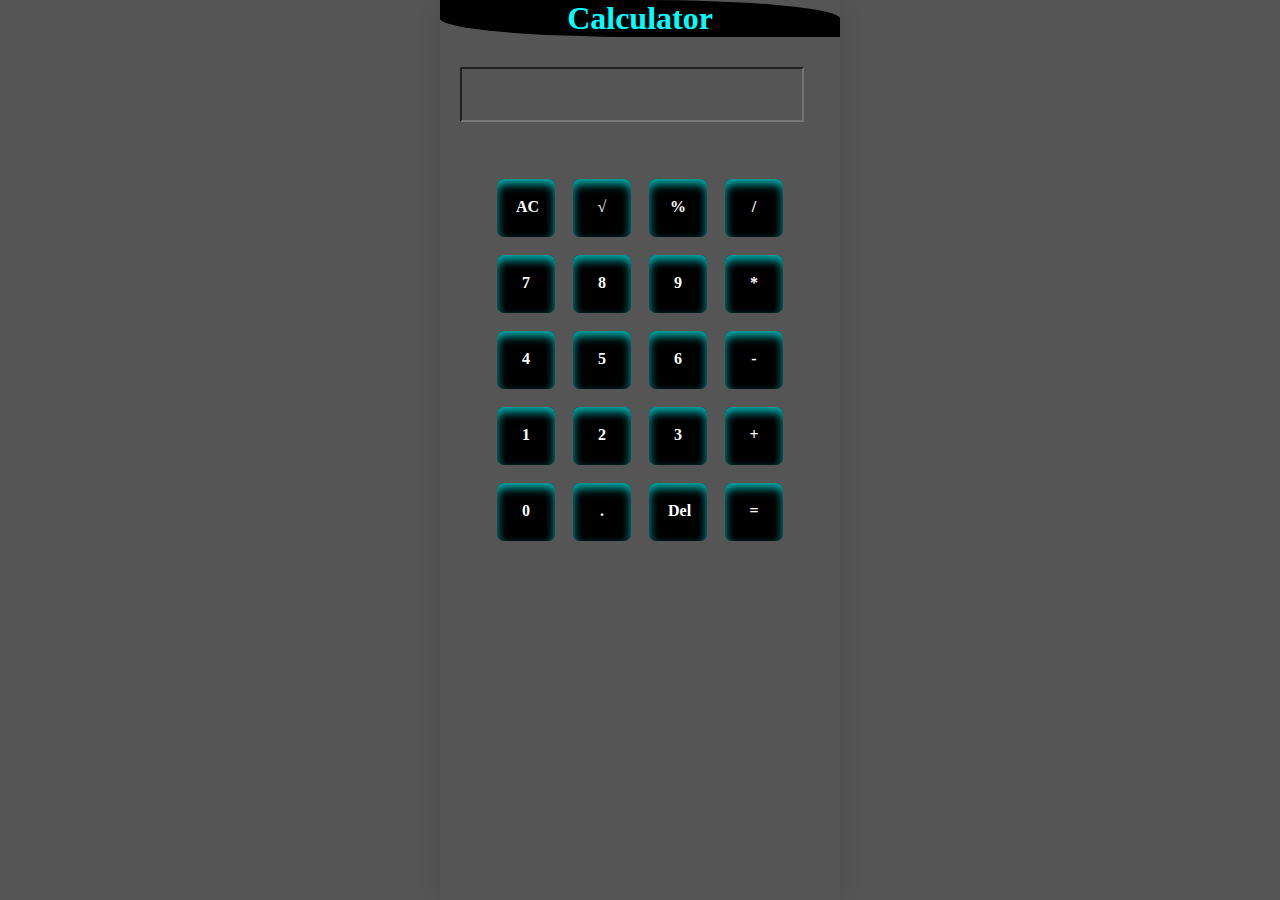
<file: Task2/index.html>
<!DOCTYPE html>
<html lang="en">

<head>
    <meta charset="UTF-8">
    <meta http-equiv="X-UA-Compatible" content="IE=edge">
    <meta name="viewport" content="width=device-width, initial-scale=1.0">
    <title>Animated Calculator</title>
    <link rel="stylesheet" href="style.css">
    <link rel="icon" type="image/x-icon" href="https://user-images.githubusercontent.com/93479842/216773298-4b0a5407-7c41-48e9-ba70-4491216c1f56.png">
    <link rel="stylesheet" href="https://cdnjs.cloudflare.com/ajax/libs/font-awesome/4.7.0/css/font-awesome.min.css">
</head>

<body>
    <div class="container">
        <div class="home">
            <div class="row">

                <div class="formcontainer">
                    <div class="form-btn">
                        <h1>Calculator </h1>
                    </div>
                    <div class="form-input">
                        <input type="text" class="calci" id="calci" name="calci">
                    </div>
                    <div class="loginbox">
                        <div class="row1">
                            <div class="col1">AC</div>
                            <div class="col1">√</div>
                            <div class="col1">%</div>
                            <div class="col1">/</div>
                        </div>
                        <div class="row1">
                            <div class="col1">7</div>
                            <div class="col1">8</div>
                            <div class="col1">9</div>
                            <div class="col1">*</div>
                        </div>
                        <div class="row1">
                            <div class="col1">4</div>
                            <div class="col1">5</div>
                            <div class="col1">6</div>
                            <div class="col1">-</div>
                        </div>
                        <div class="row1">
                            <div class="col1">1</div>
                            <div class="col1">2</div>
                            <div class="col1">3</div>
                            <div class="col1">+</div>
                        </div>
                        <div class="row1">
                            <div class="col1">0</div>
                            <div class="col1">.</div>
                            <div class="col1">Del</div>
                            <div class="col1">=</div>
                        </div>
                    </div>


                </div>



            </div>
        </div>
    </div>
    <!-- JavaScript for menu icon -->
    <script src="script.js"></script>


</body>

</html>
</file>
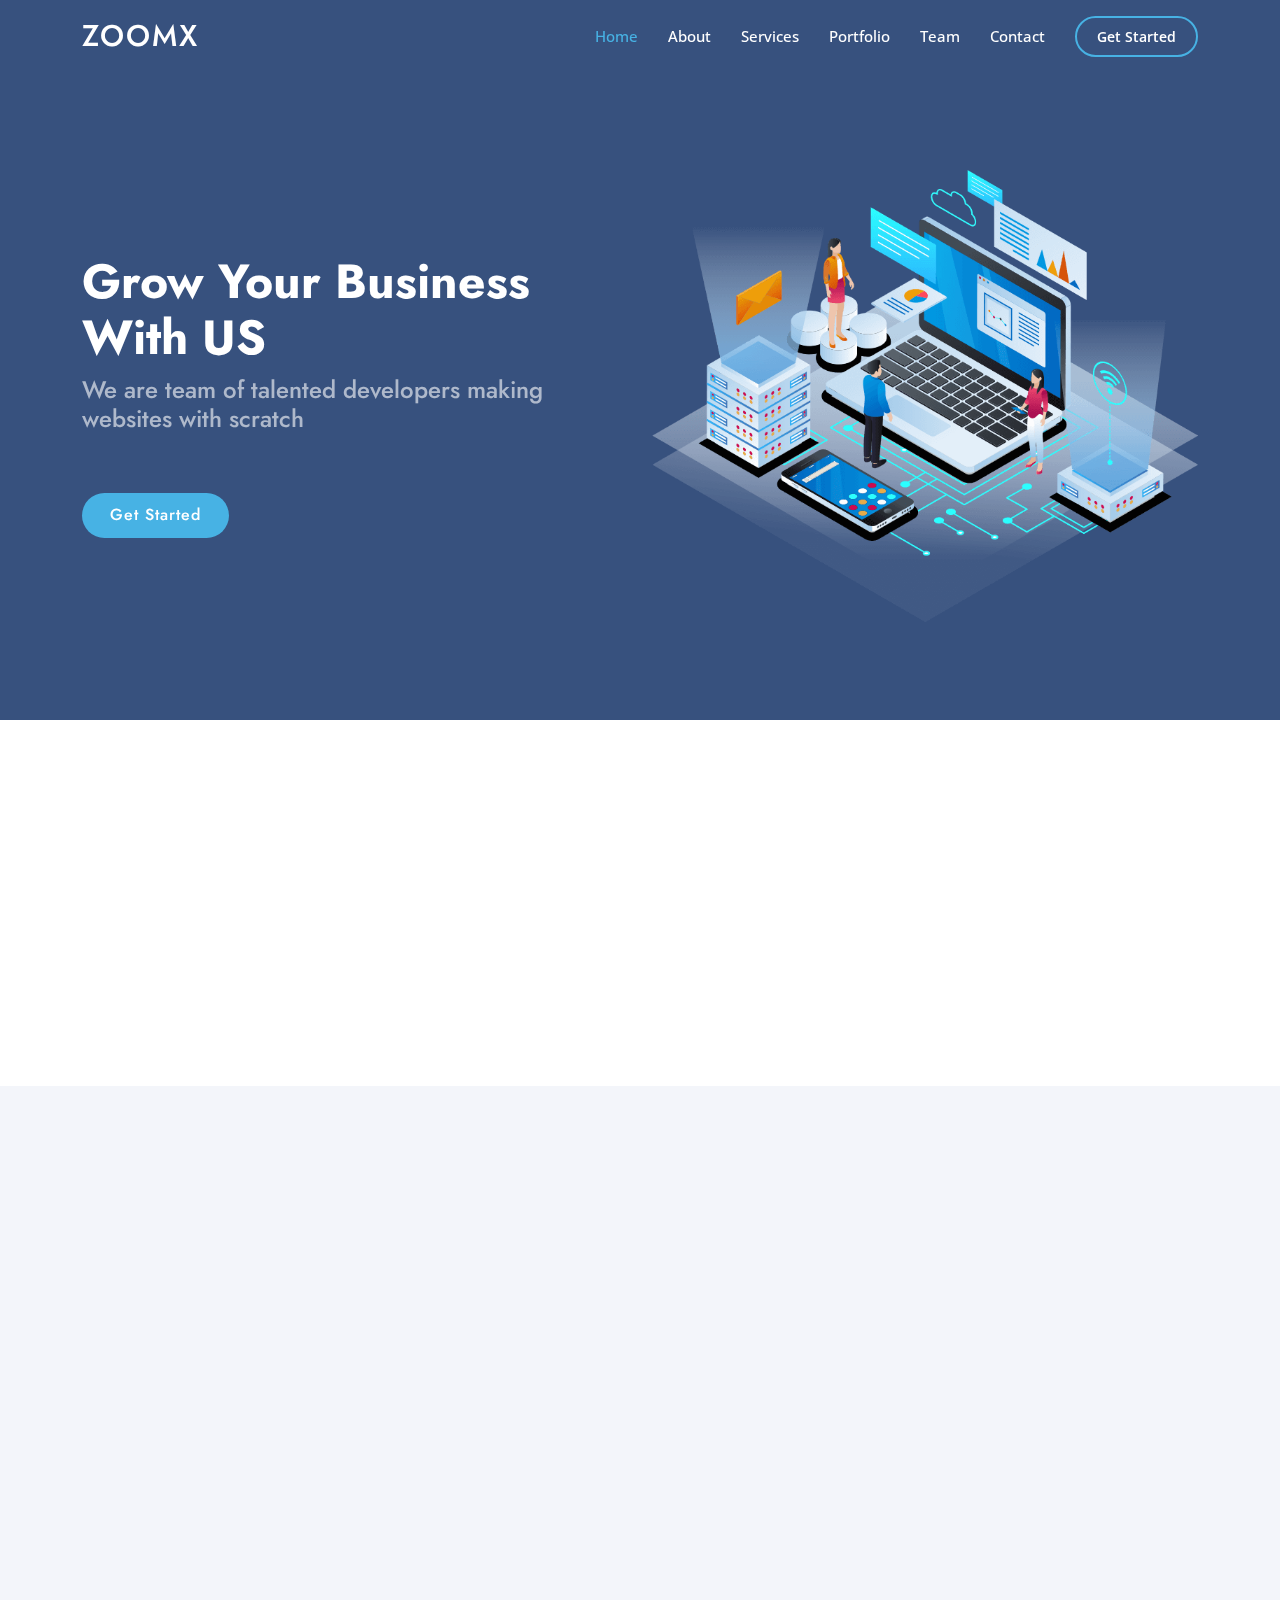
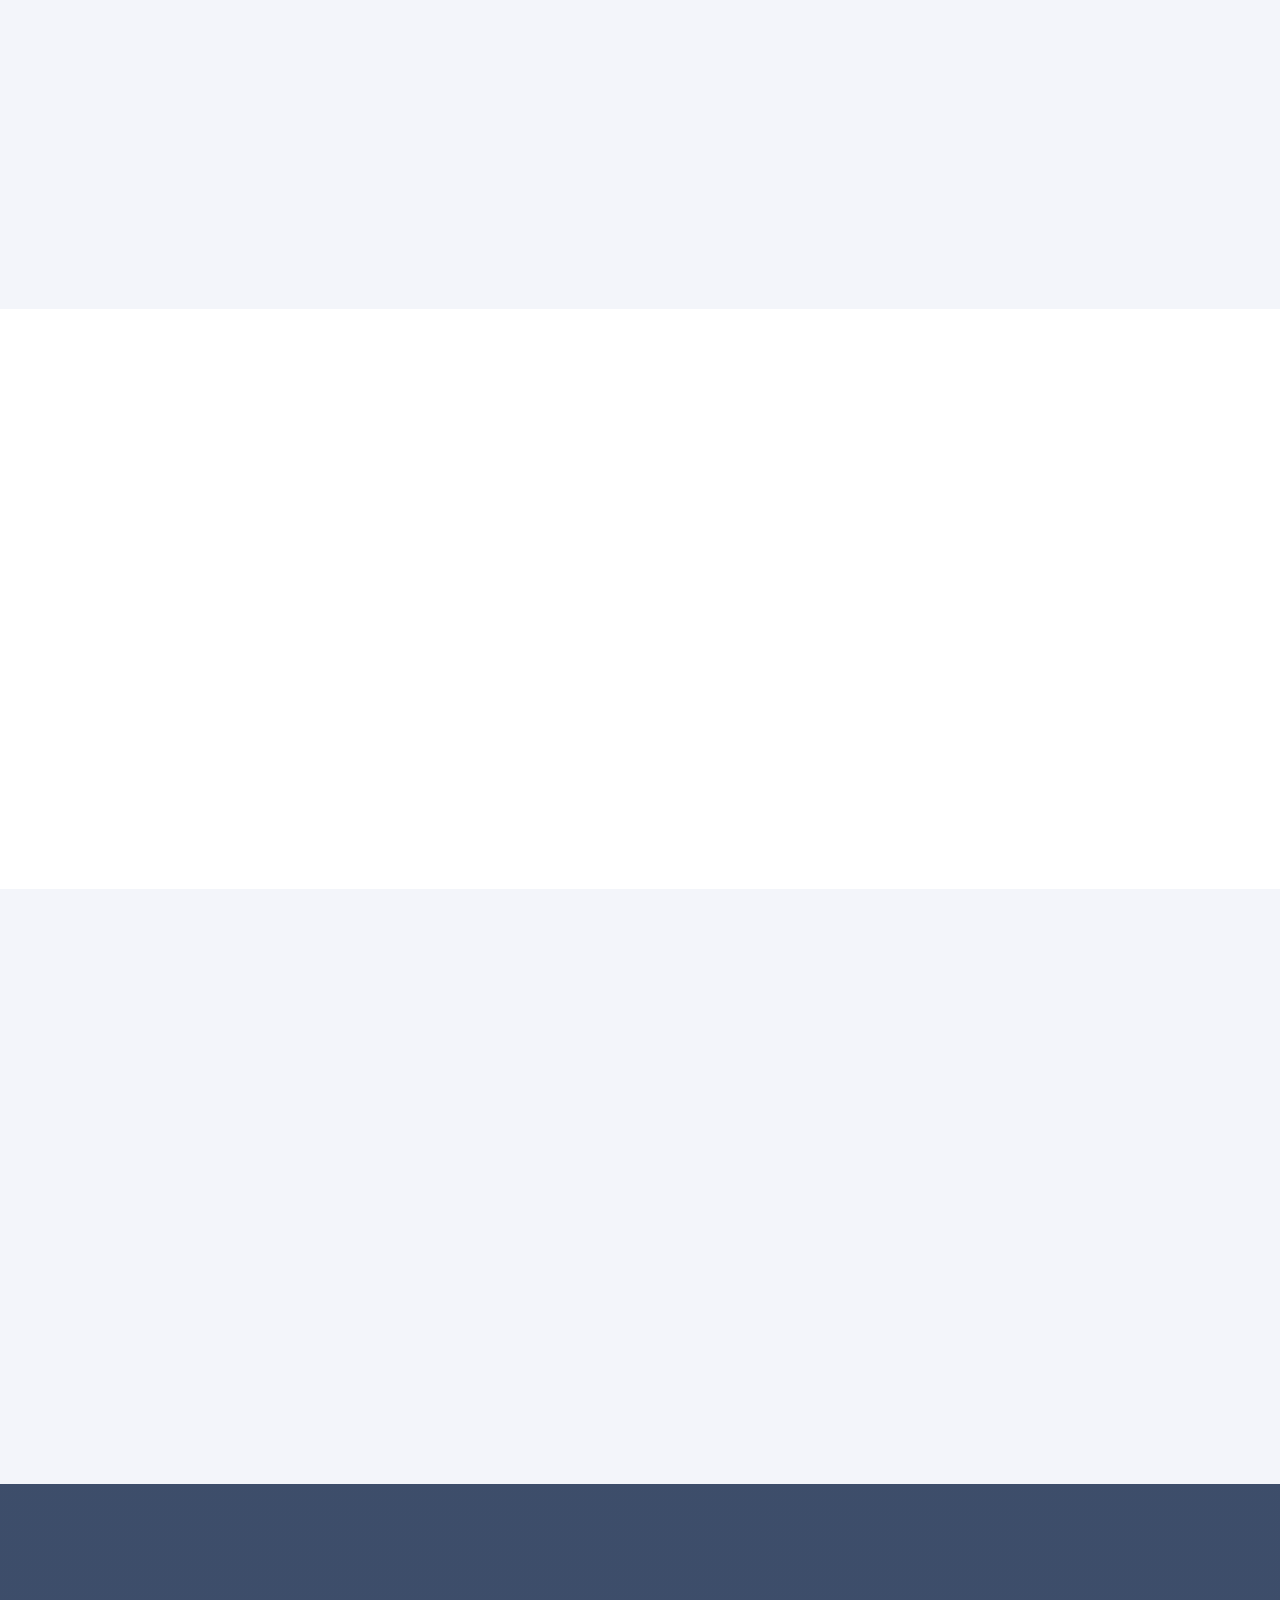
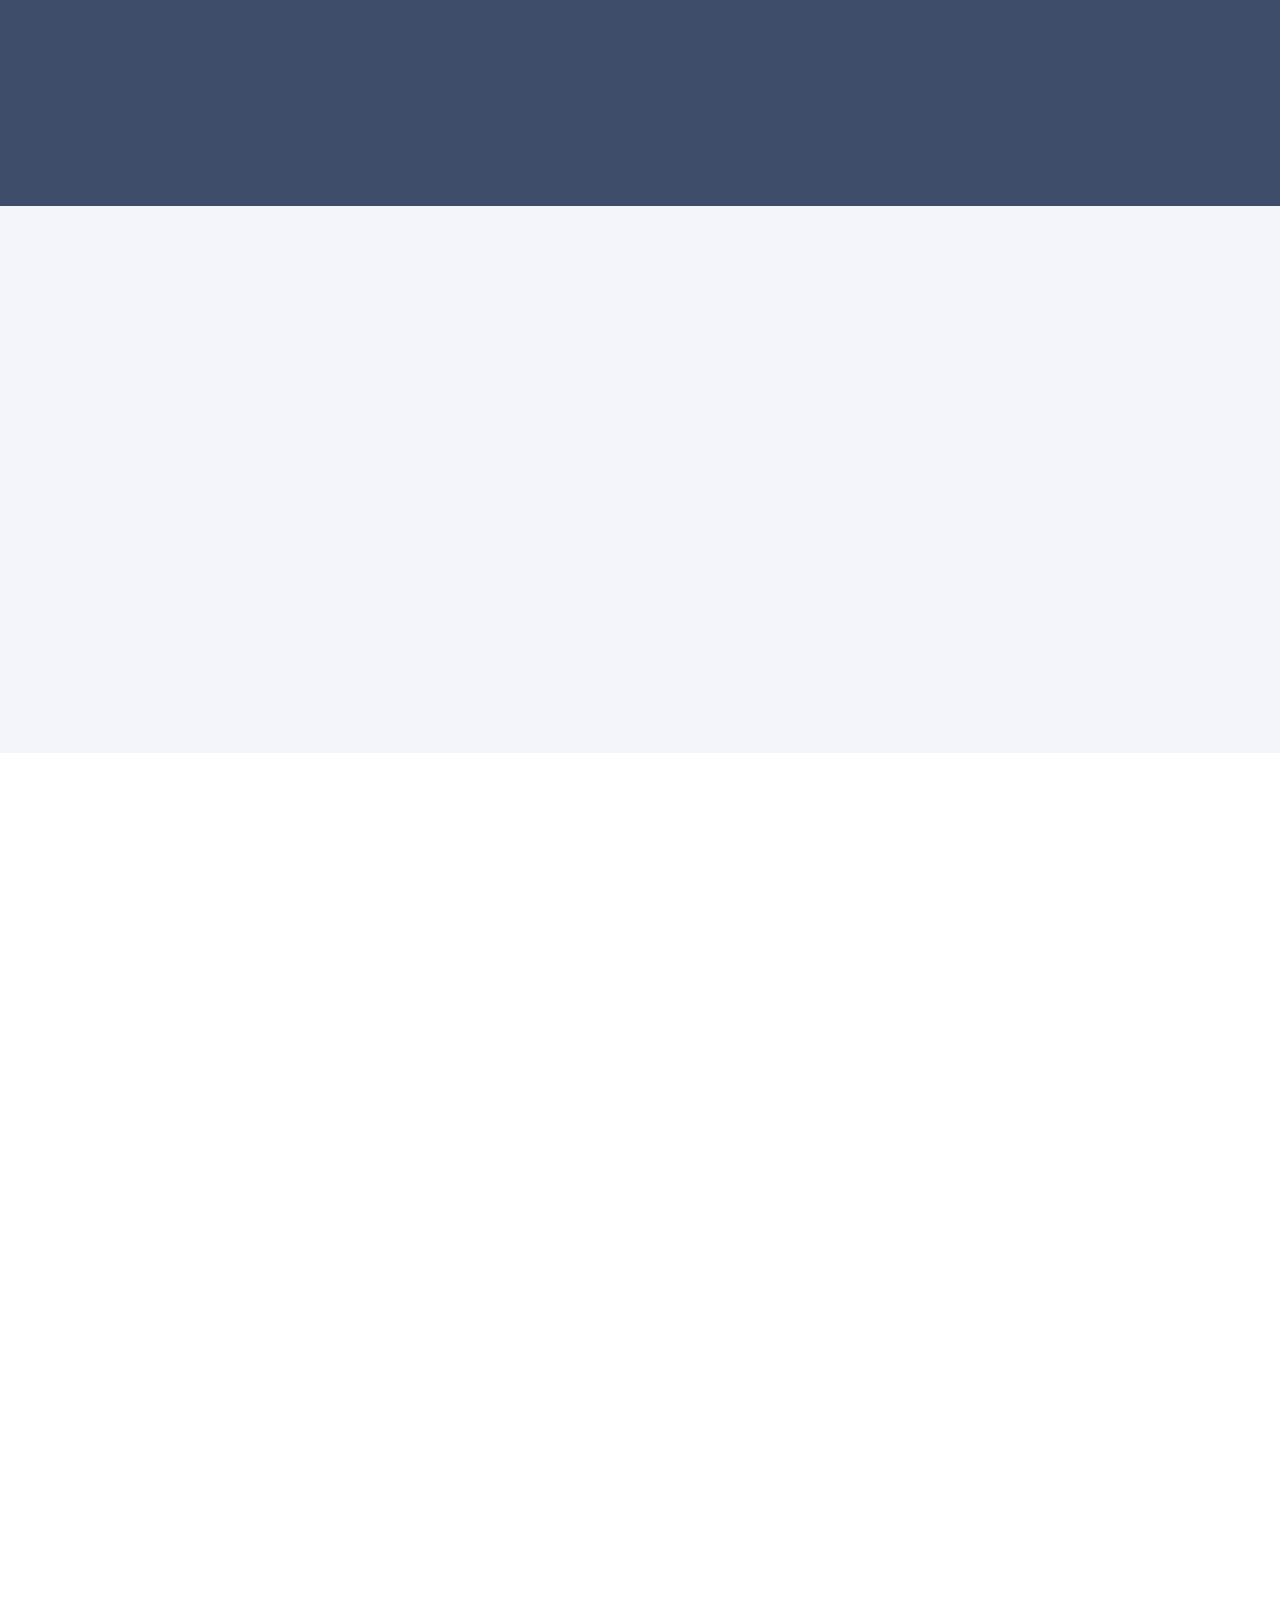
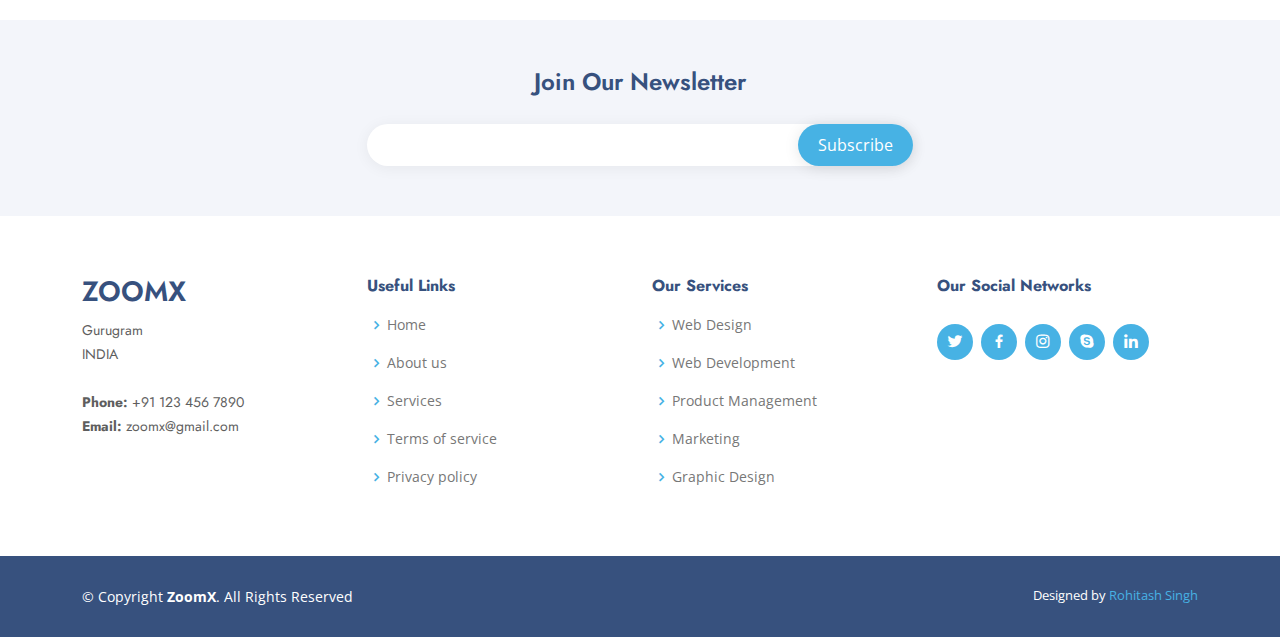
<file: Task4/index.html>
<!DOCTYPE html>
<html lang="en">

<head>
  <meta charset="utf-8">
  <meta content="width=device-width, initial-scale=1.0" name="viewport">

  <title>ZoomX Bootstrap Template - Index</title>
  <meta content="" name="description">
  <meta content="" name="keywords">

  <!-- Favicons -->
  <link href="static/img/favicon.png" rel="icon">
  <link href="static/img/apple-touch-icon.png" rel="apple-touch-icon">

  <!-- Google Fonts -->
  <link href="https://fonts.googleapis.com/css?family=Open+Sans:300,300i,400,400i,600,600i,700,700i|Jost:300,300i,400,400i,500,500i,600,600i,700,700i|Poppins:300,300i,400,400i,500,500i,600,600i,700,700i" rel="stylesheet">

  <!-- Vendor CSS Files -->
  <link href="static/vendor/aos/aos.css" rel="stylesheet">
  <link href="static/vendor/bootstrap/css/bootstrap.min.css" rel="stylesheet">
  <link href="static/vendor/bootstrap-icons/bootstrap-icons.css" rel="stylesheet">
  <link href="static/vendor/boxicons/css/boxicons.min.css" rel="stylesheet">
  <link href="static/vendor/glightbox/css/glightbox.min.css" rel="stylesheet">
  <link href="static/vendor/remixicon/remixicon.css" rel="stylesheet">
  <link href="static/vendor/swiper/swiper-bundle.min.css" rel="stylesheet">

  <!-- Template Main CSS File -->
  <link href="static/css/style.css" rel="stylesheet">
</head>

<body>

  <!-- ======= Header ======= -->
  <header id="header" class="fixed-top ">
    <div class="container d-flex align-items-center">

      <h1 class="logo me-auto"><a href="index.html">ZoomX</a></h1>

      <nav id="navbar" class="navbar">
        <ul>
          <li><a class="nav-link scrollto active" href="#hero">Home</a></li>
          <li><a class="nav-link scrollto" href="#about">About</a></li>
          <li><a class="nav-link scrollto" href="#services">Services</a></li>
          <li><a class="nav-link   scrollto" href="#portfolio">Portfolio</a></li>
          <li><a class="nav-link scrollto" href="#team">Team</a></li>
          <li><a class="nav-link scrollto" href="#contact">Contact</a></li>
          <li><a class="getstarted scrollto" href="#about">Get Started</a></li>
        </ul>
        <i class="bi bi-list mobile-nav-toggle"></i>
      </nav><!-- .navbar -->

    </div>
  </header><!-- End Header -->

  <!-- ======= Hero Section ======= -->
  <section id="hero" class="d-flex align-items-center">

    <div class="container">
      <div class="row">
        <div class="col-lg-6 d-flex flex-column justify-content-center pt-4 pt-lg-0 order-2 order-lg-1" data-aos="fade-up" data-aos-delay="200">
          <h1>Grow Your Business With US</h1>
          <h2>We are team of talented developers making websites with scratch</h2>
          <div class="d-flex justify-content-center justify-content-lg-start">
            <a href="#about" class="btn-get-started scrollto">Get Started</a>
          </div>
        </div>
        <div class="col-lg-6 order-1 order-lg-2 hero-img" data-aos="zoom-in" data-aos-delay="200">
          <img src="static/img/hero-img.png" class="img-fluid animated" alt="">
        </div>
      </div>
    </div>

  </section><!-- End Hero -->

  <main id="main">

   
    <!-- ======= About Us Section ======= -->
    <section id="about" class="about">
      <div class="container" data-aos="fade-up">

        <div class="section-title">
          <h2>About Us</h2>
        </div>

        <div class="row content">
          <div class="col-lg-6">
            <p>
              We are a Talented Developer Community. Feel free to join us for better solution to Grow your business.
            </p>
            <ul>
              <li><i class="ri-check-double-line"></i> We provide services with best quality</li>
              <li><i class="ri-check-double-line"></i> 100% safe & secure</li>
            </ul>
          </div>
          <div class="col-lg-6 pt-4 pt-lg-0">
            <p>
            We are building a solution that fits customer requirements and we build as what you want from us.  
            </p>
            <a href="#" class="btn-learn-more">Know More</a>
          </div>
        </div>

      </div>
    </section><!-- End About Us Section -->

    <!-- ======= Why Us Section ======= -->
    <section id="why-us" class="why-us section-bg">
      <div class="container-fluid" data-aos="fade-up">

        <div class="row">

          <div class="col-lg-7 d-flex flex-column justify-content-center align-items-stretch  order-2 order-lg-1">

            <div class="content">
              <h3>We are one of the Top Rated Bareilley's Website and Application Project Company, Focused On Client Satisfaction</h3>
            </div>

            <div class="accordion-list">
              <ul>
                <li>
                  <a data-bs-toggle="collapse" class="collapse" data-bs-target="#accordion-list-1"><span>01</span> Web Development <i class="bx bx-chevron-down icon-show"></i><i class="bx bx-chevron-up icon-close"></i></a>
                  <div id="accordion-list-1" class="collapse show" data-bs-parent=".accordion-list">
                    <p>
                      Our web design services are dedicated to creating visually stunning and user-friendly websites. We understand the importance of aesthetics and functionality, ensuring that your website not only looks impressive but also provides a seamless user experience. We believe that a well-designed website is essential in capturing the attention of your target audience and effectively conveying your brand message. Our team of expert designers meticulously crafts each element of your website, from layout and color scheme to typography and imagery, to represent your unique brand identity and engage your visitors.
                    </p>
                  </div>
                </li>

                <li>
                  <a data-bs-toggle="collapse" data-bs-target="#accordion-list-2" class="collapsed"><span>02</span> E Commerce Website <i class="bx bx-chevron-down icon-show"></i><i class="bx bx-chevron-up icon-close"></i></a>
                  <div id="accordion-list-2" class="collapse" data-bs-parent=".accordion-list">
                    <p>
                      Our E-Commerce Website services are designed to help you establish a robust online presence for your business and drive successful online sales. We specialize in creating feature-rich and user-friendly E-Commerce platforms that provide seamless shopping experiences for your customers. From product catalog management and secure payment gateways to intuitive navigation and personalized recommendations, we ensure that every aspect of your E-Commerce website is optimized for maximum conversions. Our team leverages the latest technologies and industry best practices to build scalable and customizable E-Commerce solutions tailored to your specific business needs.
                    </p>
                  </div>
                </li>


              </ul>
            </div>

          </div>

          <div class="col-lg-5 align-items-stretch order-1 order-lg-2 img" style='background-image: url("static/img/why-us.png");' data-aos="zoom-in" data-aos-delay="150">&nbsp;</div>
        </div>

      </div>
    </section><!-- End Why Us Section -->

    <!-- ======= Skills Section ======= -->
    <section id="skills" class="skills">
      <div class="container" data-aos="fade-up">

        <div class="row">
          <div class="col-lg-6 d-flex align-items-center" data-aos="fade-right" data-aos-delay="100">
            <img src="static/img/skills.png" class="img-fluid" alt="">
          </div>
          <div class="col-lg-6 pt-4 pt-lg-0 content" data-aos="fade-left" data-aos-delay="100">
            <h3>
              Expertise in Crafting Exceptional Digital Solutions</h3>
            <p class="fst-italic">
              At Codetroops, we are dedicated to delivering top-notch digital solutions that elevate your business. Our team of experts is committed to providing impeccable services tailored to your needs.With a proven track record of successfully completed projects, we are dedicated to exceeding your expectations and helping your business thrive.
            </p>

            <div class="skills-content">

              <div class="progress">
                <span class="skill">HTML <i class="val">100%</i></span>
                <div class="progress-bar-wrap">
                  <div class="progress-bar" role="progressbar" aria-valuenow="100" aria-valuemin="0" aria-valuemax="100"></div>
                </div>
              </div>

              <div class="progress">
                <span class="skill">CSS <i class="val">90%</i></span>
                <div class="progress-bar-wrap">
                  <div class="progress-bar" role="progressbar" aria-valuenow="90" aria-valuemin="0" aria-valuemax="100"></div>
                </div>
              </div>

              <div class="progress">
                <span class="skill">JavaScript <i class="val">75%</i></span>
                <div class="progress-bar-wrap">
                  <div class="progress-bar" role="progressbar" aria-valuenow="75" aria-valuemin="0" aria-valuemax="100"></div>
                </div>
              </div>

              <div class="progress">
                <span class="skill">Photoshop <i class="val">55%</i></span>
                <div class="progress-bar-wrap">
                  <div class="progress-bar" role="progressbar" aria-valuenow="55" aria-valuemin="0" aria-valuemax="100"></div>
                </div>
              </div>

            </div>

          </div>
        </div>

      </div>
    </section><!-- End Skills Section -->

    <!-- ======= Services Section ======= -->
    <section id="services" class="services section-bg">
      <div class="container" data-aos="fade-up">

        <div class="section-title">
          <h2>Our Services</h2>
          <p>At Codetroops, we provide a range of expert digital solutions to help your business thrive. Our dedicated team delivers high-quality services tailored to your specific needs, ensuring exceptional results..</p>
        </div>

        <div class="row">
          <div class="col-xl-3 col-md-6 d-flex align-items-stretch" data-aos="zoom-in" data-aos-delay="100">
            <div class="icon-box">
              <div class="icon"><i class="bx bxl-dribbble"></i></div>
              <h4><a href="">WebSite Design</a></h4>
              <p>We create high-quality professional customized responsive websites for the best price.</p>
            </div>
          </div>

          <div class="col-xl-3 col-md-6 d-flex align-items-stretch mt-4 mt-md-0" data-aos="zoom-in" data-aos-delay="200">
            <div class="icon-box">
              <div class="icon"><i class="bx bx-file"></i></div>
              <h4><a href="">E Commerce Development</a></h4>
              <p>Sell your products online to your consumers using a professionally built website by WebzPlot.</p>
            </div>
          </div>

          <div class="col-xl-3 col-md-6 d-flex align-items-stretch mt-4 mt-xl-0" data-aos="zoom-in" data-aos-delay="300">
            <div class="icon-box">
              <div class="icon"><i class="bx bx-tachometer"></i></div>
              <h4><a href="">Web Projects</a></h4>
              <p>We create high-quality professional customized Web projects for the best price.</p>
            </div>
          </div>

          <div class="col-xl-3 col-md-6 d-flex align-items-stretch mt-4 mt-xl-0" data-aos="zoom-in" data-aos-delay="400">
            <div class="icon-box">
              <div class="icon"><i class="bx bx-layer"></i></div>
              <h4><a href="">App Projects</a></h4>
              <p>Get your Android or IOS app designed and developed by WebzPlot for Great Results.</p>
            </div>
          </div>

        </div>

      </div>
    </section><!-- End Services Section -->

    <!-- ======= Cta Section ======= -->
    <section id="cta" class="cta">
      <div class="container" data-aos="zoom-in">

        <div class="row">
          <div class="col-lg-9 text-center text-lg-start">
            <h3>Call To Action</h3>
            <p> Feel Free to have a call with us.</p>
          </div>
          <div class="col-lg-3 cta-btn-container text-center">
            <a class="cta-btn align-middle" href="#">Call To Action</a>
          </div>
        </div>

      </div>
    </section><!-- End Cta Section -->

    <!-- ======= Team Section ======= -->
    <section id="team" class="team section-bg">
      <div class="container" data-aos="fade-up">

        <div class="section-title">
          <h2>Team</h2>
          <p>Our Amazing team .</p>
        </div>

        <div class="row">

          <div class="col-lg-6" data-aos="zoom-in" data-aos-delay="100">
            <div class="member d-flex align-items-start">
              <div class="pic"><img src="static/img/team/user2.png" class="img-fluid" style="width: 150px;" alt=""></div>
              <div class="member-info">
                <h4>Rohitash Singh</h4>
                <span>Chief Executive Officer</span>
                <div class="social">
                  <a href=""><i class="ri-twitter-fill"></i></a>
                  <a href=""><i class="ri-facebook-fill"></i></a>
                  <a href=""><i class="ri-instagram-fill"></i></a>
                  <a href=""> <i class="ri-linkedin-box-fill"></i> </a>
                </div>
              </div>
            </div>
          </div>

          <div class="col-lg-6 mt-4 mt-lg-0" data-aos="zoom-in" data-aos-delay="200">
            <div class="member d-flex align-items-start">
              <div class="pic">
                <li class="fa fa-user"></li>
                <img src="static/img/team/user2.png" class="img-fluid" style="width: 150px;" alt="">
              </div>
              <div class="member-info">
                <h4>Anuj Bharadwaj</h4>
                <span>Product Manager</span>
                <div class="social">
                  <a href=""><i class="ri-twitter-fill"></i></a>
                  <a href=""><i class="ri-facebook-fill"></i></a>
                  <a href=""><i class="ri-instagram-fill"></i></a>
                  <a href=""> <i class="ri-linkedin-box-fill"></i> </a>
                </div>
              </div>
            </div>
          </div>


        </div>

      </div>
    </section><!-- End Team Section -->

    <!-- ======= Contact Section ======= -->
    <section id="contact" class="contact">
      <div class="container" data-aos="fade-up">

        <div class="section-title">
          <h2>Contact</h2>
          <p>Feel Free to contact with us.</p>
        </div>

        <div class="row">

          <div class="col-lg-5 d-flex align-items-stretch">
            <div class="info">
              <div class="address">
                <i class="bi bi-geo-alt"></i>
                <h4>Location:</h4>
                <p>Gurugram, INDIA</p>
              </div>

              <div class="email">
                <i class="bi bi-envelope"></i>
                <h4>Email:</h4>
                <p>zoomx@gmail.com</p>
              </div>

              <div class="phone">
                <i class="bi bi-phone"></i>
                <h4>Call:</h4>
                <p>+91 123 456 7890</p>
              </div>

              <iframe src="https://www.google.com/maps/embed?pb=!1m14!1m8!1m3!1d12097.433213460943!2d-74.0062269!3d40.7101282!3m2!1i1024!2i768!4f13.1!3m3!1m2!1s0x0%3A0xb89d1fe6bc499443!2sDowntown+Conference+Center!5e0!3m2!1smk!2sbg!4v1539943755621" frameborder="0" style="border:0; width: 100%; height: 290px;" allowfullscreen></iframe>
            </div>

          </div>

          <div class="col-lg-7 mt-5 mt-lg-0 d-flex align-items-stretch">
            <form action="" method="post" role="form" class="php-email-form">
              <div class="row">
                <div class="form-group col-md-6">
                  <label for="name">Your Name</label>
                  <input type="text" name="name" class="form-control" id="name" required>
                </div>
                <div class="form-group col-md-6">
                  <label for="name">Your Email</label>
                  <input type="email" class="form-control" name="email" id="email" required>
                </div>
              </div>
              <div class="form-group">
                <label for="name">Subject</label>
                <input type="text" class="form-control" name="subject" id="subject" required>
              </div>
              <div class="form-group">
                <label for="name">Message</label>
                <textarea class="form-control" name="message" rows="10" required></textarea>
              </div>
              <div class="my-3">
                <div class="loading">Loading</div>
                <div class="error-message"></div>
                <div class="sent-message">Your message has been sent. Thank you!</div>
              </div>
              <div class="text-center"><button type="submit">Send Message</button></div>
            </form>
          </div>

        </div>

      </div>
    </section><!-- End Contact Section -->

  </main><!-- End #main -->

  <!-- ======= Footer ======= -->
  <footer id="footer">

    <div class="footer-newsletter">
      <div class="container">
        <div class="row justify-content-center">
          <div class="col-lg-6">
            <h4>Join Our Newsletter</h4>
            <form action="" method="post">
              <input type="email" name="email"><input type="submit" value="Subscribe">
            </form>
          </div>
        </div>
      </div>
    </div>

    <div class="footer-top">
      <div class="container">
        <div class="row">

          <div class="col-lg-3 col-md-6 footer-contact">
            <h3>ZoomX</h3>
            <p>
              Gurugram <br>
              INDIA <br><br>
              <strong>Phone:</strong> +91 123 456 7890<br>
              <strong>Email:</strong> zoomx@gmail.com<br>
            </p>
          </div>

          <div class="col-lg-3 col-md-6 footer-links">
            <h4>Useful Links</h4>
            <ul>
              <li><i class="bx bx-chevron-right"></i> <a href="#">Home</a></li>
              <li><i class="bx bx-chevron-right"></i> <a href="#">About us</a></li>
              <li><i class="bx bx-chevron-right"></i> <a href="#">Services</a></li>
              <li><i class="bx bx-chevron-right"></i> <a href="#">Terms of service</a></li>
              <li><i class="bx bx-chevron-right"></i> <a href="#">Privacy policy</a></li>
            </ul>
          </div>

          <div class="col-lg-3 col-md-6 footer-links">
            <h4>Our Services</h4>
            <ul>
              <li><i class="bx bx-chevron-right"></i> <a href="#">Web Design</a></li>
              <li><i class="bx bx-chevron-right"></i> <a href="#">Web Development</a></li>
              <li><i class="bx bx-chevron-right"></i> <a href="#">Product Management</a></li>
              <li><i class="bx bx-chevron-right"></i> <a href="#">Marketing</a></li>
              <li><i class="bx bx-chevron-right"></i> <a href="#">Graphic Design</a></li>
            </ul>
          </div>

          <div class="col-lg-3 col-md-6 footer-links">
            <h4>Our Social Networks</h4>
            <div class="social-links mt-3">
              <a href="#" class="twitter"><i class="bx bxl-twitter"></i></a>
              <a href="#" class="facebook"><i class="bx bxl-facebook"></i></a>
              <a href="#" class="instagram"><i class="bx bxl-instagram"></i></a>
              <a href="#" class="google-plus"><i class="bx bxl-skype"></i></a>
              <a href="#" class="linkedin"><i class="bx bxl-linkedin"></i></a>
            </div>
          </div>

        </div>
      </div>
    </div>

    <div class="container footer-bottom clearfix">
      <div class="copyright">
        &copy; Copyright <strong><span>ZoomX</span></strong>. All Rights Reserved
      </div>
      <div class="credits">
        Designed by <a href="https://rohitashsingh.vercel.app/">Rohitash Singh</a>
      </div>
    </div>
  </footer><!-- End Footer -->

  <div id="preloader"></div>
  <a href="#" class="back-to-top d-flex align-items-center justify-content-center"><i class="bi bi-arrow-up-short"></i></a>

  <!-- Vendor JS Files -->
  <script src="static/vendor/aos/aos.js"></script>
  <script src="static/vendor/bootstrap/js/bootstrap.bundle.min.js"></script>
  <script src="static/vendor/glightbox/js/glightbox.min.js"></script>
  <script src="static/vendor/isotope-layout/isotope.pkgd.min.js"></script>
  <script src="static/vendor/swiper/swiper-bundle.min.js"></script>
  <script src="static/vendor/waypoints/noframework.waypoints.js"></script>
  <script src="static/vendor/php-email-form/validate.js"></script>

  <!-- Template Main JS File -->
  <script src="static/js/main.js"></script>

</body>

</html>
</file>
<file: Task2/style.css>
* {
    margin: 0;
    padding: 0;
}
body {
    background:  #555;
}
.formcontainer {
    width: 400px;
    height: 100vh;
    background-color: #555;
    position: relative;
    margin: auto;
    box-shadow: 0 0 20px 0px rgba(0, 0, 0, 0.1);
}
.form-btn {
    color: aqua;
    text-align: center;
    /* padding-top: 10px; */
    margin-bottom: 30px;
    background: #000;
    border-radius: 0 50%;
}
.loginbox {
    padding: 48px;
}
.form-btn span {
    font-weight: bold;
    margin: 20px;
    color: white;
    cursor: pointer;
    display: inline-block;
}
#indicator {
    width: 80px;
    height: 3px;
    background: #ff523b;
    border: none;
    width: 100px;
    transform: translateX(10px);
}


    /* calculator css */

.row1 {
    width: 100%;
    display: flex;
    justify-content: center;
}
.col1 {
    width: 20px;
    height: 20px;
    color: white;
    background-color: black;
    margin: 9px;
    border: none;
    border-radius: 7px;
    text-align: center;
    padding: 19px;
    font-size: 16px;
    font-weight: 700;
    cursor: pointer;
    transition: transform 0.5s;
    
    box-shadow: inset 0px 5px 10px 0px rgb(0 255 255 / 70%);
}
.col1:hover {
    transform: translateY(-3px);
}
.calci {
    width: 80%;
    text-align: end;
    background: #555;
    margin: 0 20px;
    padding: 10px;
    font-size: 20pt;
    outline: none;
    color: white;
}
</file>
<file: Task4/static/css/style.css>
body {
  font-family: "Open Sans", sans-serif;
  color: #444444;
}

a {
  color: #47b2e4;
  text-decoration: none;
}

a:hover {
  color: #73c5eb;
  text-decoration: none;
}

h1,
h2,
h3,
h4,
h5,
h6 {
  font-family: "Jost", sans-serif;
}

/*--------------------------------------------------------------
# Preloader
--------------------------------------------------------------*/
#preloader {
  position: fixed;
  top: 0;
  left: 0;
  right: 0;
  bottom: 0;
  z-index: 9999;
  overflow: hidden;
  background: #37517e;
}

#preloader:before {
  content: "";
  position: fixed;
  top: calc(50% - 30px);
  left: calc(50% - 30px);
  border: 6px solid #37517e;
  border-top-color: #fff;
  border-bottom-color: #fff;
  border-radius: 50%;
  width: 60px;
  height: 60px;
  animation: animate-preloader 1s linear infinite;
}

@keyframes animate-preloader {
  0% {
    transform: rotate(0deg);
  }

  100% {
    transform: rotate(360deg);
  }
}

/*--------------------------------------------------------------
# Back to top button
--------------------------------------------------------------*/
.back-to-top {
  position: fixed;
  visibility: hidden;
  opacity: 0;
  right: 15px;
  bottom: 15px;
  z-index: 996;
  background: #47b2e4;
  width: 40px;
  height: 40px;
  border-radius: 50px;
  transition: all 0.4s;
}

.back-to-top i {
  font-size: 24px;
  color: #fff;
  line-height: 0;
}

.back-to-top:hover {
  background: #6bc1e9;
  color: #fff;
}

.back-to-top.active {
  visibility: visible;
  opacity: 1;
}

/*--------------------------------------------------------------
# Header
--------------------------------------------------------------*/
#header {
  transition: all 0.5s;
  z-index: 997;
  padding: 15px 0;
}

#header.header-scrolled,
#header.header-inner-pages {
  background: rgba(40, 58, 90, 0.9);
}

#header .logo {
  font-size: 30px;
  margin: 0;
  padding: 0;
  line-height: 1;
  font-weight: 500;
  letter-spacing: 2px;
  text-transform: uppercase;
}

#header .logo a {
  color: #fff;
}

#header .logo img {
  max-height: 40px;
}

/*--------------------------------------------------------------
# Navigation Menu
--------------------------------------------------------------*/
/**
* Desktop Navigation 
*/
.navbar {
  padding: 0;
}

.navbar ul {
  margin: 0;
  padding: 0;
  display: flex;
  list-style: none;
  align-items: center;
}

.navbar li {
  position: relative;
}

.navbar a,
.navbar a:focus {
  display: flex;
  align-items: center;
  justify-content: space-between;
  padding: 10px 0 10px 30px;
  font-size: 15px;
  font-weight: 500;
  color: #fff;
  white-space: nowrap;
  transition: 0.3s;
}

.navbar a i,
.navbar a:focus i {
  font-size: 12px;
  line-height: 0;
  margin-left: 5px;
}

.navbar a:hover,
.navbar .active,
.navbar .active:focus,
.navbar li:hover>a {
  color: #47b2e4;
}

.navbar .getstarted,
.navbar .getstarted:focus {
  padding: 8px 20px;
  margin-left: 30px;
  border-radius: 50px;
  color: #fff;
  font-size: 14px;
  border: 2px solid #47b2e4;
  font-weight: 600;
}

.navbar .getstarted:hover,
.navbar .getstarted:focus:hover {
  color: #fff;
  background: #31a9e1;
}

.navbar .dropdown ul {
  display: block;
  position: absolute;
  left: 14px;
  top: calc(100% + 30px);
  margin: 0;
  padding: 10px 0;
  z-index: 99;
  opacity: 0;
  visibility: hidden;
  background: #fff;
  box-shadow: 0px 0px 30px rgba(127, 137, 161, 0.25);
  transition: 0.3s;
  border-radius: 4px;
}

.navbar .dropdown ul li {
  min-width: 200px;
}

.navbar .dropdown ul a {
  padding: 10px 20px;
  font-size: 14px;
  text-transform: none;
  font-weight: 500;
  color: #0c3c53;
}

.navbar .dropdown ul a i {
  font-size: 12px;
}

.navbar .dropdown ul a:hover,
.navbar .dropdown ul .active:hover,
.navbar .dropdown ul li:hover>a {
  color: #47b2e4;
}

.navbar .dropdown:hover>ul {
  opacity: 1;
  top: 100%;
  visibility: visible;
}

.navbar .dropdown .dropdown ul {
  top: 0;
  left: calc(100% - 30px);
  visibility: hidden;
}

.navbar .dropdown .dropdown:hover>ul {
  opacity: 1;
  top: 0;
  left: 100%;
  visibility: visible;
}

@media (max-width: 1366px) {
  .navbar .dropdown .dropdown ul {
    left: -90%;
  }

  .navbar .dropdown .dropdown:hover>ul {
    left: -100%;
  }
}

/**
* Mobile Navigation 
*/
.mobile-nav-toggle {
  color: #fff;
  font-size: 28px;
  cursor: pointer;
  display: none;
  line-height: 0;
  transition: 0.5s;
}

.mobile-nav-toggle.bi-x {
  color: #fff;
}

@media (max-width: 991px) {
  .mobile-nav-toggle {
    display: block;
  }

  .navbar ul {
    display: none;
  }
}

.navbar-mobile {
  position: fixed;
  overflow: hidden;
  top: 0;
  right: 0;
  left: 0;
  bottom: 0;
  background: rgba(40, 58, 90, 0.9);
  transition: 0.3s;
  z-index: 999;
}

.navbar-mobile .mobile-nav-toggle {
  position: absolute;
  top: 15px;
  right: 15px;
}

.navbar-mobile ul {
  display: block;
  position: absolute;
  top: 55px;
  right: 15px;
  bottom: 15px;
  left: 15px;
  padding: 10px 0;
  border-radius: 10px;
  background-color: #fff;
  overflow-y: auto;
  transition: 0.3s;
}

.navbar-mobile a,
.navbar-mobile a:focus {
  padding: 10px 20px;
  font-size: 15px;
  color: #37517e;
}

.navbar-mobile a:hover,
.navbar-mobile .active,
.navbar-mobile li:hover>a {
  color: #47b2e4;
}

.navbar-mobile .getstarted,
.navbar-mobile .getstarted:focus {
  margin: 15px;
  color: #37517e;
}

.navbar-mobile .dropdown ul {
  position: static;
  display: none;
  margin: 10px 20px;
  padding: 10px 0;
  z-index: 99;
  opacity: 1;
  visibility: visible;
  background: #fff;
  box-shadow: 0px 0px 30px rgba(127, 137, 161, 0.25);
}

.navbar-mobile .dropdown ul li {
  min-width: 200px;
}

.navbar-mobile .dropdown ul a {
  padding: 10px 20px;
}

.navbar-mobile .dropdown ul a i {
  font-size: 12px;
}

.navbar-mobile .dropdown ul a:hover,
.navbar-mobile .dropdown ul .active:hover,
.navbar-mobile .dropdown ul li:hover>a {
  color: #47b2e4;
}

.navbar-mobile .dropdown>.dropdown-active {
  display: block;
}

/*--------------------------------------------------------------
# Hero Section
--------------------------------------------------------------*/
#hero {
  width: 100%;
  height: 80vh;
  background: #37517e;
}

#hero .container {
  padding-top: 72px;
}

#hero h1 {
  margin: 0 0 10px 0;
  font-size: 48px;
  font-weight: 700;
  line-height: 56px;
  color: #fff;
}

#hero h2 {
  color: rgba(255, 255, 255, 0.6);
  margin-bottom: 50px;
  font-size: 24px;
}

#hero .btn-get-started {
  font-family: "Jost", sans-serif;
  font-weight: 500;
  font-size: 16px;
  letter-spacing: 1px;
  display: inline-block;
  padding: 10px 28px 11px 28px;
  border-radius: 50px;
  transition: 0.5s;
  margin: 10px 0 0 0;
  color: #fff;
  background: #47b2e4;
}

#hero .btn-get-started:hover {
  background: #209dd8;
}

#hero .btn-watch-video {
  font-size: 16px;
  display: flex;
  align-items: center;
  transition: 0.5s;
  margin: 10px 0 0 25px;
  color: #fff;
  line-height: 1;
}

#hero .btn-watch-video i {
  line-height: 0;
  color: #fff;
  font-size: 32px;
  transition: 0.3s;
  margin-right: 8px;
}

#hero .btn-watch-video:hover i {
  color: #47b2e4;
}

#hero .animated {
  animation: up-down 2s ease-in-out infinite alternate-reverse both;
}

@media (max-width: 991px) {
  #hero {
    height: 100vh;
    text-align: center;
  }

  #hero .animated {
    animation: none;
  }

  #hero .hero-img {
    text-align: center;
  }

  #hero .hero-img img {
    width: 50%;
  }
}

@media (max-width: 768px) {
  #hero h1 {
    font-size: 28px;
    line-height: 36px;
  }

  #hero h2 {
    font-size: 18px;
    line-height: 24px;
    margin-bottom: 30px;
  }

  #hero .hero-img img {
    width: 70%;
  }
}

@media (max-width: 575px) {
  #hero .hero-img img {
    width: 80%;
  }

  #hero .btn-get-started {
    font-size: 16px;
    padding: 10px 24px 11px 24px;
  }
}

@keyframes up-down {
  0% {
    transform: translateY(10px);
  }

  100% {
    transform: translateY(-10px);
  }
}

/*--------------------------------------------------------------
# Sections General
--------------------------------------------------------------*/
section {
  padding: 60px 0;
  overflow: hidden;
}

.section-bg {
  background-color: #f3f5fa;
}

.section-title {
  text-align: center;
  padding-bottom: 30px;
}

.section-title h2 {
  font-size: 32px;
  font-weight: bold;
  text-transform: uppercase;
  margin-bottom: 20px;
  padding-bottom: 20px;
  position: relative;
  color: #37517e;
}

.section-title h2::before {
  content: "";
  position: absolute;
  display: block;
  width: 120px;
  height: 1px;
  background: #ddd;
  bottom: 1px;
  left: calc(50% - 60px);
}

.section-title h2::after {
  content: "";
  position: absolute;
  display: block;
  width: 40px;
  height: 3px;
  background: #47b2e4;
  bottom: 0;
  left: calc(50% - 20px);
}

.section-title p {
  margin-bottom: 0;
}

/*--------------------------------------------------------------
# Clients
--------------------------------------------------------------*/
.clients {
  padding: 12px 0;
  text-align: center;
}

.clients img {
  max-width: 45%;
  transition: all 0.4s ease-in-out;
  display: inline-block;
  padding: 15px 0;
  filter: grayscale(100);
}

.clients img:hover {
  filter: none;
  transform: scale(1.1);
}

@media (max-width: 768px) {
  .clients img {
    max-width: 40%;
  }
}

/*--------------------------------------------------------------
# About Us
--------------------------------------------------------------*/
.about .content h3 {
  font-weight: 600;
  font-size: 26px;
}

.about .content ul {
  list-style: none;
  padding: 0;
}

.about .content ul li {
  padding-left: 28px;
  position: relative;
}

.about .content ul li+li {
  margin-top: 10px;
}

.about .content ul i {
  position: absolute;
  left: 0;
  top: 2px;
  font-size: 20px;
  color: #47b2e4;
  line-height: 1;
}

.about .content p:last-child {
  margin-bottom: 0;
}

.about .content .btn-learn-more {
  font-family: "Poppins", sans-serif;
  font-weight: 500;
  font-size: 14px;
  letter-spacing: 1px;
  display: inline-block;
  padding: 12px 32px;
  border-radius: 4px;
  transition: 0.3s;
  line-height: 1;
  color: #47b2e4;
  animation-delay: 0.8s;
  margin-top: 6px;
  border: 2px solid #47b2e4;
}

.about .content .btn-learn-more:hover {
  background: #47b2e4;
  color: #fff;
  text-decoration: none;
}

/*--------------------------------------------------------------
# Why Us
--------------------------------------------------------------*/
.why-us .content {
  padding: 60px 100px 0 100px;
}

.why-us .content h3 {
  font-weight: 400;
  font-size: 34px;
  color: #37517e;
}

.why-us .content h4 {
  font-size: 20px;
  font-weight: 700;
  margin-top: 5px;
}

.why-us .content p {
  font-size: 15px;
  color: #848484;
}

.why-us .img {
  background-size: contain;
  background-repeat: no-repeat;
  background-position: center center;
}

.why-us .accordion-list {
  padding: 0 100px 60px 100px;
}

.why-us .accordion-list ul {
  padding: 0;
  list-style: none;
}

.why-us .accordion-list li+li {
  margin-top: 15px;
}

.why-us .accordion-list li {
  padding: 20px;
  background: #fff;
  border-radius: 4px;
}

.why-us .accordion-list a {
  display: block;
  position: relative;
  font-family: "Poppins", sans-serif;
  font-size: 16px;
  line-height: 24px;
  font-weight: 500;
  padding-right: 30px;
  outline: none;
  cursor: pointer;
}

.why-us .accordion-list span {
  color: #47b2e4;
  font-weight: 600;
  font-size: 18px;
  padding-right: 10px;
}

.why-us .accordion-list i {
  font-size: 24px;
  position: absolute;
  right: 0;
  top: 0;
}

.why-us .accordion-list p {
  margin-bottom: 0;
  padding: 10px 0 0 0;
}

.why-us .accordion-list .icon-show {
  display: none;
}

.why-us .accordion-list a.collapsed {
  color: #343a40;
}

.why-us .accordion-list a.collapsed:hover {
  color: #47b2e4;
}

.why-us .accordion-list a.collapsed .icon-show {
  display: inline-block;
}

.why-us .accordion-list a.collapsed .icon-close {
  display: none;
}

@media (max-width: 1024px) {

  .why-us .content,
  .why-us .accordion-list {
    padding-left: 0;
    padding-right: 0;
  }
}

@media (max-width: 992px) {
  .why-us .img {
    min-height: 400px;
  }

  .why-us .content {
    padding-top: 30px;
  }

  .why-us .accordion-list {
    padding-bottom: 30px;
  }
}

@media (max-width: 575px) {
  .why-us .img {
    min-height: 200px;
  }
}

/*--------------------------------------------------------------
# Skills
--------------------------------------------------------------*/
.skills .content h3 {
  font-weight: 700;
  font-size: 32px;
  color: #37517e;
  font-family: "Poppins", sans-serif;
}

.skills .content ul {
  list-style: none;
  padding: 0;
}

.skills .content ul li {
  padding-bottom: 10px;
}

.skills .content ul i {
  font-size: 20px;
  padding-right: 4px;
  color: #47b2e4;
}

.skills .content p:last-child {
  margin-bottom: 0;
}

.skills .progress {
  height: 60px;
  display: block;
  background: none;
  border-radius: 0;
}

.skills .progress .skill {
  padding: 0;
  margin: 0 0 6px 0;
  text-transform: uppercase;
  display: block;
  font-weight: 600;
  font-family: "Poppins", sans-serif;
  color: #37517e;
}

.skills .progress .skill .val {
  float: right;
  font-style: normal;
}

.skills .progress-bar-wrap {
  background: #e8edf5;
  height: 10px;
}

.skills .progress-bar {
  width: 1px;
  height: 10px;
  transition: 0.9s;
  background-color: #4668a2;
}

/*--------------------------------------------------------------
# Services
--------------------------------------------------------------*/
.services .icon-box {
  box-shadow: 0px 0 25px 0 rgba(0, 0, 0, 0.1);
  padding: 50px 30px;
  transition: all ease-in-out 0.4s;
  background: #fff;
}

.services .icon-box .icon {
  margin-bottom: 10px;
}

.services .icon-box .icon i {
  color: #47b2e4;
  font-size: 36px;
  transition: 0.3s;
}

.services .icon-box h4 {
  font-weight: 500;
  margin-bottom: 15px;
  font-size: 24px;
}

.services .icon-box h4 a {
  color: #37517e;
  transition: ease-in-out 0.3s;
}

.services .icon-box p {
  line-height: 24px;
  font-size: 14px;
  margin-bottom: 0;
}

.services .icon-box:hover {
  transform: translateY(-10px);
}

.services .icon-box:hover h4 a {
  color: #47b2e4;
}

/*--------------------------------------------------------------
# Cta
--------------------------------------------------------------*/
.cta {
  background: linear-gradient(rgba(40, 58, 90, 0.9), rgba(40, 58, 90, 0.9)), url("../img/cta-bg.jpg") fixed center center;
  background-size: cover;
  padding: 120px 0;
}

.cta h3 {
  color: #fff;
  font-size: 28px;
  font-weight: 700;
}

.cta p {
  color: #fff;
}

.cta .cta-btn {
  font-family: "Jost", sans-serif;
  font-weight: 500;
  font-size: 16px;
  letter-spacing: 1px;
  display: inline-block;
  padding: 12px 40px;
  border-radius: 50px;
  transition: 0.5s;
  margin: 10px;
  border: 2px solid #fff;
  color: #fff;
}

.cta .cta-btn:hover {
  background: #47b2e4;
  border: 2px solid #47b2e4;
}

@media (max-width: 1024px) {
  .cta {
    background-attachment: scroll;
  }
}

@media (min-width: 769px) {
  .cta .cta-btn-container {
    display: flex;
    align-items: center;
    justify-content: flex-end;
  }
}

/*--------------------------------------------------------------
# Team
--------------------------------------------------------------*/
.team .member {
  position: relative;
  box-shadow: 0px 2px 15px rgba(0, 0, 0, 0.1);
  padding: 30px;
  border-radius: 5px;
  background: #fff;
  transition: 0.5s;
  height: 100%;
}

.team .member .pic {
  overflow: hidden;
  width: 180px;
  border-radius: 50%;
}

.team .member .pic img {
  transition: ease-in-out 0.3s;
}

.team .member:hover {
  transform: translateY(-10px);
}

.team .member .member-info {
  padding-left: 30px;
}

.team .member h4 {
  font-weight: 700;
  margin-bottom: 5px;
  font-size: 20px;
  color: #37517e;
}

.team .member span {
  display: block;
  font-size: 15px;
  padding-bottom: 10px;
  position: relative;
  font-weight: 500;
}

.team .member span::after {
  content: "";
  position: absolute;
  display: block;
  width: 50px;
  height: 1px;
  background: #cbd6e9;
  bottom: 0;
  left: 0;
}

.team .member p {
  margin: 10px 0 0 0;
  font-size: 14px;
}

.team .member .social {
  margin-top: 12px;
  display: flex;
  align-items: center;
  justify-content: flex-start;
}

.team .member .social a {
  transition: ease-in-out 0.3s;
  display: flex;
  align-items: center;
  justify-content: center;
  border-radius: 50px;
  width: 32px;
  height: 32px;
  background: #eff2f8;
}

.team .member .social a i {
  color: #37517e;
  font-size: 16px;
  margin: 0 2px;
}

.team .member .social a:hover {
  background: #47b2e4;
}

.team .member .social a:hover i {
  color: #fff;
}

.team .member .social a+a {
  margin-left: 8px;
}

/*--------------------------------------------------------------
# Contact
--------------------------------------------------------------*/
.contact .info {
  border-top: 3px solid #47b2e4;
  border-bottom: 3px solid #47b2e4;
  padding: 30px;
  background: #fff;
  width: 100%;
  box-shadow: 0 0 24px 0 rgba(0, 0, 0, 0.1);
}

.contact .info i {
  font-size: 20px;
  color: #47b2e4;
  float: left;
  width: 44px;
  height: 44px;
  background: #e7f5fb;
  display: flex;
  justify-content: center;
  align-items: center;
  border-radius: 50px;
  transition: all 0.3s ease-in-out;
}

.contact .info h4 {
  padding: 0 0 0 60px;
  font-size: 22px;
  font-weight: 600;
  margin-bottom: 5px;
  color: #37517e;
}

.contact .info p {
  padding: 0 0 10px 60px;
  margin-bottom: 20px;
  font-size: 14px;
  color: #6182ba;
}

.contact .info .email p {
  padding-top: 5px;
}

.contact .info .social-links {
  padding-left: 60px;
}

.contact .info .social-links a {
  font-size: 18px;
  display: inline-block;
  background: #333;
  color: #fff;
  line-height: 1;
  padding: 8px 0;
  border-radius: 50%;
  text-align: center;
  width: 36px;
  height: 36px;
  transition: 0.3s;
  margin-right: 10px;
}

.contact .info .social-links a:hover {
  background: #47b2e4;
  color: #fff;
}

.contact .info .email:hover i,
.contact .info .address:hover i,
.contact .info .phone:hover i {
  background: #47b2e4;
  color: #fff;
}

.contact .php-email-form {
  width: 100%;
  border-top: 3px solid #47b2e4;
  border-bottom: 3px solid #47b2e4;
  padding: 30px;
  background: #fff;
  box-shadow: 0 0 24px 0 rgba(0, 0, 0, 0.12);
}

.contact .php-email-form .form-group {
  padding-bottom: 8px;
}

.contact .php-email-form .validate {
  display: none;
  color: red;
  margin: 0 0 15px 0;
  font-weight: 400;
  font-size: 13px;
}

.contact .php-email-form .error-message {
  display: none;
  color: #fff;
  background: #ed3c0d;
  text-align: left;
  padding: 15px;
  font-weight: 600;
}

.contact .php-email-form .error-message br+br {
  margin-top: 25px;
}

.contact .php-email-form .sent-message {
  display: none;
  color: #fff;
  background: #18d26e;
  text-align: center;
  padding: 15px;
  font-weight: 600;
}

.contact .php-email-form .loading {
  display: none;
  background: #fff;
  text-align: center;
  padding: 15px;
}

.contact .php-email-form .loading:before {
  content: "";
  display: inline-block;
  border-radius: 50%;
  width: 24px;
  height: 24px;
  margin: 0 10px -6px 0;
  border: 3px solid #18d26e;
  border-top-color: #eee;
  animation: animate-loading 1s linear infinite;
}

.contact .php-email-form .form-group {
  margin-bottom: 20px;
}

.contact .php-email-form label {
  padding-bottom: 8px;
}

.contact .php-email-form input,
.contact .php-email-form textarea {
  border-radius: 0;
  box-shadow: none;
  font-size: 14px;
  border-radius: 4px;
}

.contact .php-email-form input:focus,
.contact .php-email-form textarea:focus {
  border-color: #47b2e4;
}

.contact .php-email-form input {
  height: 44px;
}

.contact .php-email-form textarea {
  padding: 10px 12px;
}

.contact .php-email-form button[type=submit] {
  background: #47b2e4;
  border: 0;
  padding: 12px 34px;
  color: #fff;
  transition: 0.4s;
  border-radius: 50px;
}

.contact .php-email-form button[type=submit]:hover {
  background: #209dd8;
}

@keyframes animate-loading {
  0% {
    transform: rotate(0deg);
  }

  100% {
    transform: rotate(360deg);
  }
}

/*--------------------------------------------------------------
# Breadcrumbs
--------------------------------------------------------------*/
.breadcrumbs {
  padding: 15px 0;
  background: #f3f5fa;
  min-height: 40px;
  margin-top: 72px;
}

@media (max-width: 992px) {
  .breadcrumbs {
    margin-top: 68px;
  }
}

.breadcrumbs h2 {
  font-size: 28px;
  font-weight: 600;
  color: #37517e;
}

.breadcrumbs ol {
  display: flex;
  flex-wrap: wrap;
  list-style: none;
  padding: 0 0 10px 0;
  margin: 0;
  font-size: 14px;
}

.breadcrumbs ol li+li {
  padding-left: 10px;
}

.breadcrumbs ol li+li::before {
  display: inline-block;
  padding-right: 10px;
  color: #4668a2;
  content: "/";
}

/*--------------------------------------------------------------
# Footer
--------------------------------------------------------------*/
#footer {
  font-size: 14px;
  background: #37517e;
}

#footer .footer-newsletter {
  padding: 50px 0;
  background: #f3f5fa;
  text-align: center;
  font-size: 15px;
  color: #444444;
}

#footer .footer-newsletter h4 {
  font-size: 24px;
  margin: 0 0 20px 0;
  padding: 0;
  line-height: 1;
  font-weight: 600;
  color: #37517e;
}

#footer .footer-newsletter form {
  margin-top: 30px;
  background: #fff;
  padding: 6px 10px;
  position: relative;
  border-radius: 50px;
  box-shadow: 0px 2px 15px rgba(0, 0, 0, 0.06);
  text-align: left;
}

#footer .footer-newsletter form input[type=email] {
  border: 0;
  padding: 4px 8px;
  width: calc(100% - 100px);
}

#footer .footer-newsletter form input[type=submit] {
  position: absolute;
  top: 0;
  right: 0;
  bottom: 0;
  border: 0;
  background: none;
  font-size: 16px;
  padding: 0 20px;
  background: #47b2e4;
  color: #fff;
  transition: 0.3s;
  border-radius: 50px;
  box-shadow: 0px 2px 15px rgba(0, 0, 0, 0.1);
}

#footer .footer-newsletter form input[type=submit]:hover {
  background: #209dd8;
}

#footer .footer-top {
  padding: 60px 0 30px 0;
  background: #fff;
}

#footer .footer-top .footer-contact {
  margin-bottom: 30px;
}

#footer .footer-top .footer-contact h3 {
  font-size: 28px;
  margin: 0 0 10px 0;
  padding: 2px 0 2px 0;
  line-height: 1;
  text-transform: uppercase;
  font-weight: 600;
  color: #37517e;
}

#footer .footer-top .footer-contact p {
  font-size: 14px;
  line-height: 24px;
  margin-bottom: 0;
  font-family: "Jost", sans-serif;
  color: #5e5e5e;
}

#footer .footer-top h4 {
  font-size: 16px;
  font-weight: bold;
  color: #37517e;
  position: relative;
  padding-bottom: 12px;
}

#footer .footer-top .footer-links {
  margin-bottom: 30px;
}

#footer .footer-top .footer-links ul {
  list-style: none;
  padding: 0;
  margin: 0;
}

#footer .footer-top .footer-links ul i {
  padding-right: 2px;
  color: #47b2e4;
  font-size: 18px;
  line-height: 1;
}

#footer .footer-top .footer-links ul li {
  padding: 10px 0;
  display: flex;
  align-items: center;
}

#footer .footer-top .footer-links ul li:first-child {
  padding-top: 0;
}

#footer .footer-top .footer-links ul a {
  color: #777777;
  transition: 0.3s;
  display: inline-block;
  line-height: 1;
}

#footer .footer-top .footer-links ul a:hover {
  text-decoration: none;
  color: #47b2e4;
}

#footer .footer-top .social-links a {
  font-size: 18px;
  display: inline-block;
  background: #47b2e4;
  color: #fff;
  line-height: 1;
  padding: 8px 0;
  margin-right: 4px;
  border-radius: 50%;
  text-align: center;
  width: 36px;
  height: 36px;
  transition: 0.3s;
}

#footer .footer-top .social-links a:hover {
  background: #209dd8;
  color: #fff;
  text-decoration: none;
}

#footer .footer-bottom {
  padding-top: 30px;
  padding-bottom: 30px;
  color: #fff;
}

#footer .copyright {
  float: left;
}

#footer .credits {
  float: right;
  font-size: 13px;
}

#footer .credits a {
  transition: 0.3s;
}

@media (max-width: 768px) {
  #footer .footer-bottom {
    padding-top: 20px;
    padding-bottom: 20px;
  }

  #footer .copyright,
  #footer .credits {
    text-align: center;
    float: none;
  }

  #footer .credits {
    padding-top: 4px;
  }
}
</file>
